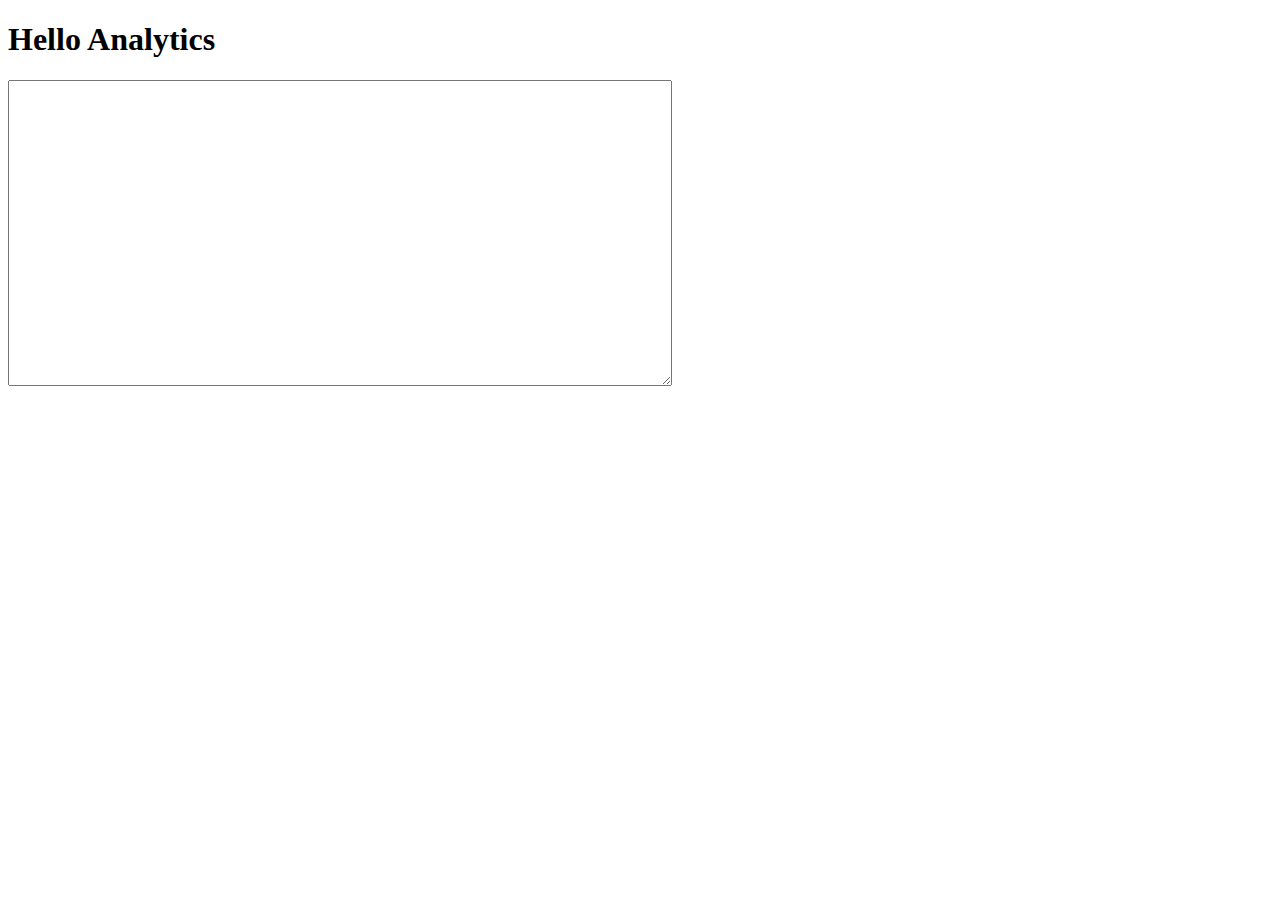
<file: HelloAnalytics.html>
<!DOCTYPE html>
<html>

<head>
    <meta charset="utf-8">
    <title>Hello Analytics - A quickstart guide for JavaScript</title>
</head>

<body>

    <button id="auth-button" hidden>Authorize</button>

    <h1>Hello Analytics</h1>

    <textarea cols="80" rows="20" id="query-output"></textarea>

    <script>

        // Replace with your client ID from the developer console.
        var CLIENT_ID = '35124636071-tfavvhdups32qho84ggvu0akeiaq6197.apps.googleusercontent.com';

        // Set authorized scope.
        var SCOPES = ['https://www.googleapis.com/auth/analytics.readonly'];


        function authorize(event) {
            // Handles the authorization flow.
            // `immediate` should be false when invoked from the button click.
            var useImmdiate = event ? false : true;
            var authData = {
                client_id: CLIENT_ID,
                scope: SCOPES,
                immediate: useImmdiate
            };

            gapi.auth.authorize(authData, function (response) {
                var authButton = document.getElementById('auth-button');
                if (response.error) {
                    authButton.hidden = false;
                }
                else {
                    authButton.hidden = true;
                    queryAccounts();
                }
            });
        }


        function queryAccounts() {
            // Load the Google Analytics client library.
            gapi.client.load('analytics', 'v3').then(function () {

                // Get a list of all Google Analytics accounts for this user
                gapi.client.analytics.management.accounts.list().then(handleAccounts);
            });
        }


        function handleAccounts(response) {
            // Handles the response from the accounts list method.
            if (response.result.items && response.result.items.length) {
                // Get the first Google Analytics account.
                var firstAccountId = response.result.items[0].id;

                // Query for properties.
                queryProperties(firstAccountId);
            } else {
                console.log('No accounts found for this user.');
            }
        }


        function queryProperties(accountId) {
            // Get a list of all the properties for the account.
            gapi.client.analytics.management.webproperties.list(
                { 'accountId': accountId })
                .then(handleProperties)
                .then(null, function (err) {
                    // Log any errors.
                    console.log(err);
                });
        }


        function handleProperties(response) {
            // Handles the response from the webproperties list method.
            if (response.result.items && response.result.items.length) {

                // Get the first Google Analytics account
                var firstAccountId = response.result.items[0].accountId;

                // Get the first property ID
                var firstPropertyId = response.result.items[0].id;

                // Query for Views (Profiles).
                queryProfiles(firstAccountId, firstPropertyId);
            } else {
                console.log('No properties found for this user.');
            }
        }


        function queryProfiles(accountId, propertyId) {
            // Get a list of all Views (Profiles) for the first property
            // of the first Account.
            gapi.client.analytics.management.profiles.list({
                'accountId': accountId,
                'webPropertyId': propertyId
            })
                .then(handleProfiles)
                .then(null, function (err) {
                    // Log any errors.
                    console.log(err);
                });
        }


        function handleProfiles(response) {
            // Handles the response from the profiles list method.
            if (response.result.items && response.result.items.length) {
                // Get the first View (Profile) ID.
                var firstProfileId = response.result.items[0].id;

                // Query the Core Reporting API.
                queryCoreReportingApi(firstProfileId);
            } else {
                console.log('No views (profiles) found for this user.');
            }
        }


        function queryCoreReportingApi(profileId) {
            // Query the Core Reporting API for the number sessions for
            // the past seven days.
            gapi.client.analytics.data.ga.get({
                'ids': 'ga:' + profileId,
                'start-date': '7daysAgo',
                'end-date': 'today',
                'metrics': 'ga:sessions'
            })
                .then(function (response) {
                    var formattedJson = JSON.stringify(response.result, null, 2);
                    document.getElementById('query-output').value = formattedJson;
                })
                .then(null, function (err) {
                    // Log any errors.
                    console.log(err);
                });
        }

        // Add an event listener to the 'auth-button'.
        document.getElementById('auth-button').addEventListener('click', authorize);
    </script>

    <script src="https://apis.google.com/js/client.js?onload=authorize"></script>

</body>

</html>
</file>
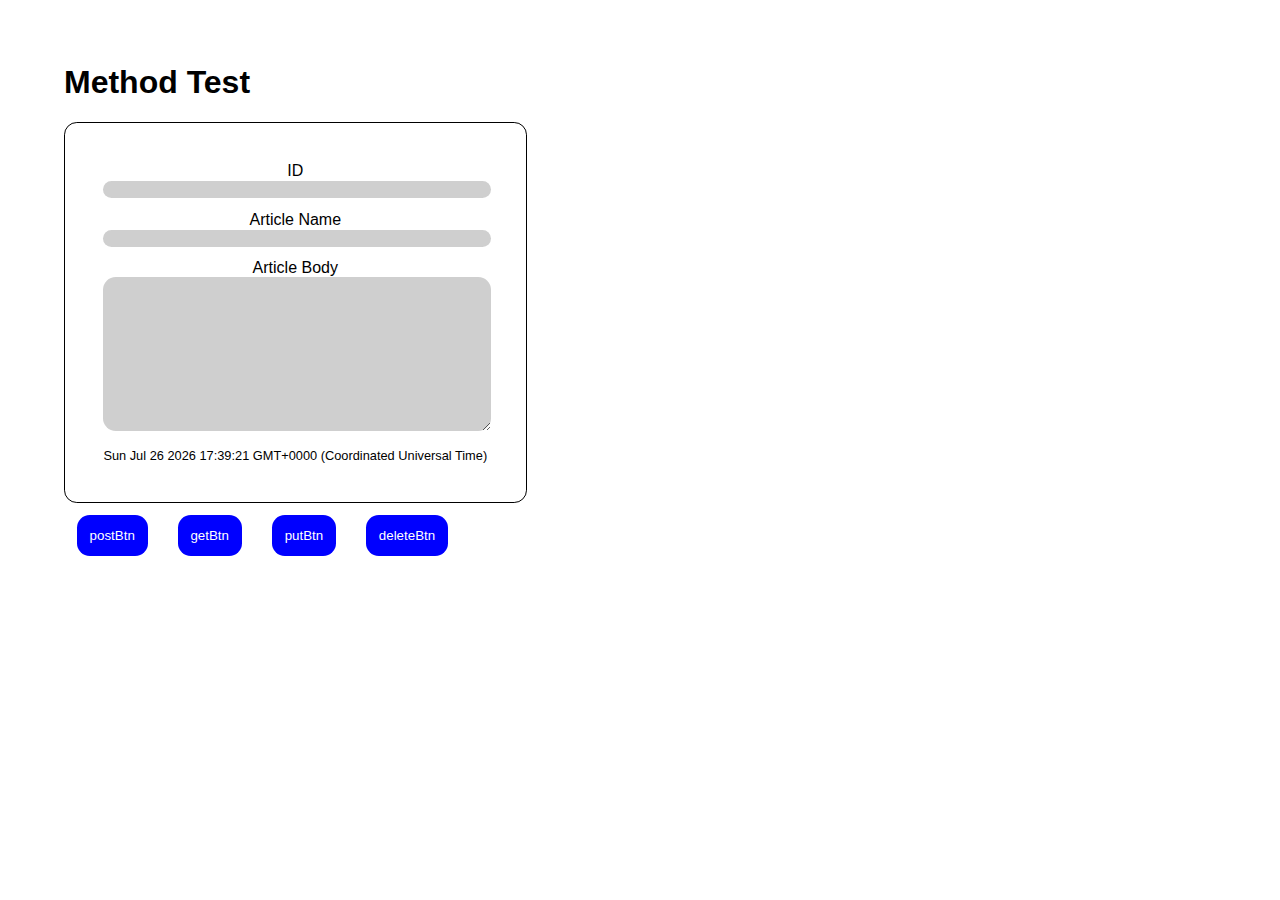
<file: hw5-pt1/methodtest.html>
<!DOCTYPE html>
<html lang="en">

<head>
    <meta charset="UTF-8">
    <meta name="viewport" content="width=device-width, initial-scale=1.0">
    <title>Laura's Personal Portfolio</title>
    <link rel="icon" href="sakura.png">
    <link rel="stylesheet" href="methodtest.css">

</head>


<body>
    <h1>Method Test</h1>
    <form name='form1' id="form1">
        <label for="id">
            ID<br>
            <input type="number" name="id" id="id">
        </label>
        <br>

        <label for="article_name">
            Article Name<br>
            <input type="text" name="article_name" id="article_name">
        </label>
        <br>

        <label for="article_body">
            Article Body<br>
            <textarea name="article_body" id="article_body" rows="10"></textarea>
        </label>
        <br>

        <div id="date"></div>

    </form>

    <button id="postBtn" name='postBtn' type="submit" form="form">postBtn</button>
    <button id="getBtn" type="submit">getBtn</button>
    <button id="putBtn">putBtn</button>
    <button id="deleteBtn">deleteBtn</button>

    <br>
    <output id="response">
    </output>
    <script src="methodtest.js"></script>
   
</body>
</file>
<file: hw5-pt1/methodtest.css>
@import url('https://fonts.googleapis.com/css2?family=Manrope:wght@200;300;400;500;600;700;800&family=Poppins:ital,wght@0,600;0,800;0,900;1,600;1,700;1,800;1,900&display=swap');


* {
    font-family: Arial, Helvetica, sans-serif;
}

button {
    margin: 1vw 1vw;
    padding: 1vw 1vw;
    background-color: blue;
    color: white;
    border-radius: 1vw;
    border: none;
    cursor: pointer;
}

body {
    margin: 5vw;
    box-sizing: border-box;
}

form {
    align-items: center;
    border: 1px solid black;
    padding: 3vw;
    ;
    border-radius: 1vw;
    width: fit-content;
    text-align: center;
}

form input {
    background-color: rgb(207, 207, 207);
    border: none;
    border-radius: 1vw;
    width: 100%;
    margin-bottom: 1vw;
}

form textarea {
    background-color: rgb(207, 207, 207);
    border: none;
    border-radius: 1vw;
    margin-bottom: 1vw;
    width: 100%;
}

#date {
    font-size: 0.8rem;
}

pre {
    width: 100%;
    font-size: 0.7rem;
}
</file>
